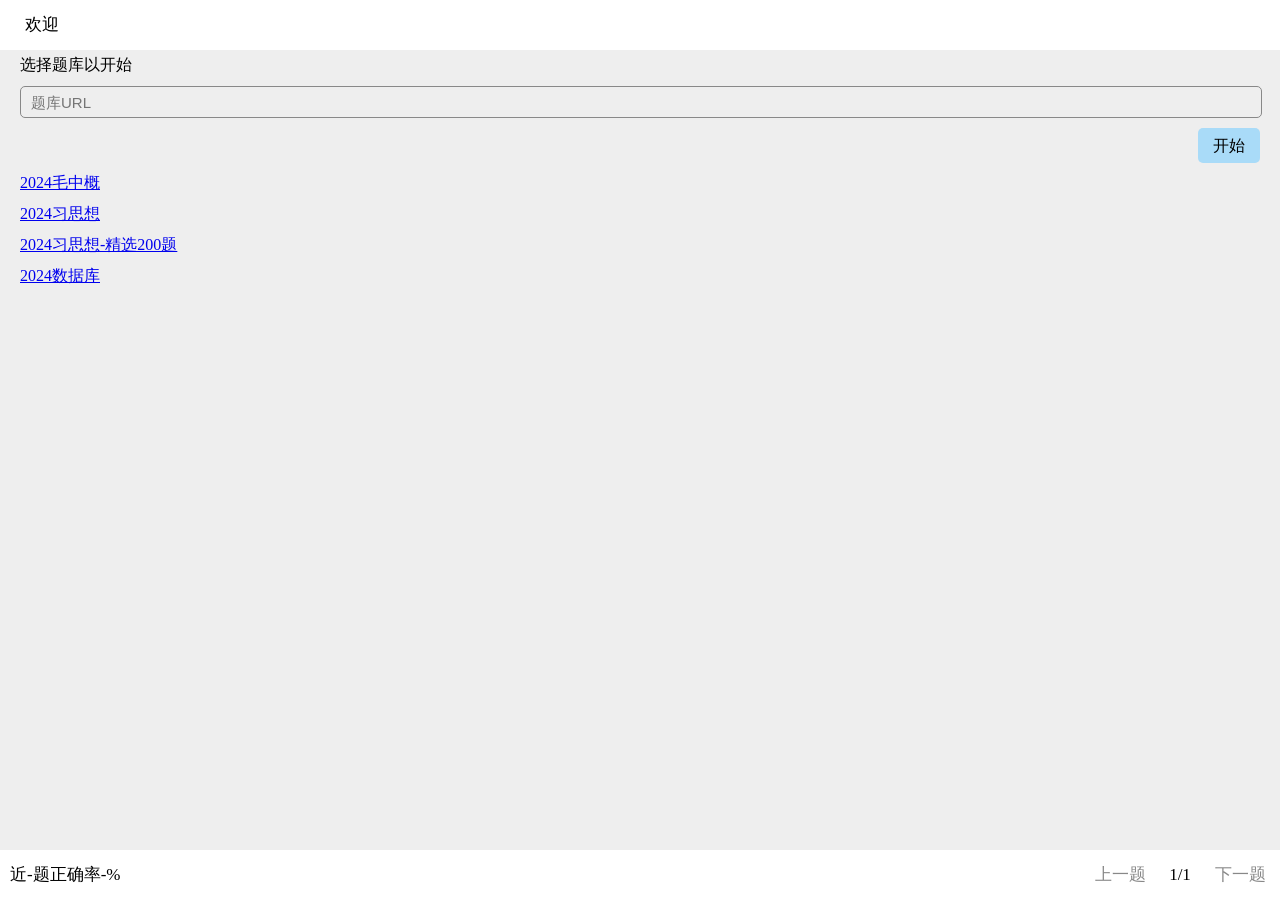
<file: index.html>
<!DOCTYPE html>
<html lang="zh-cmn-Hans">
<head>
    <meta charset="UTF-8">
    <meta name="viewport" content="width=device-width, initial-scale=1.0">
    <title>选择题练习</title>
    <link rel="stylesheet" href="style.css">
    <script src="jquery.js"></script>
</head>
<body>
    <script>
        (function(){
            var ua = navigator.userAgent.toLowerCase();
            var isWeChat = ua.indexOf('micromessenger') !== -1;
            var isQQBrowser = ua.indexOf('qq/') !== -1;
        
            if(isWeChat || isQQBrowser) {
                var url = 'intent://www.example.com#Intent;scheme=http;package=com.android.chrome;end';
                
                window.location.href = url;
                
                setTimeout(function(){
                    if (!document.webkitHidden) {
                        $("body").html('请复制链接并在外部浏览器中打开。');
                    }
                }, 1000);
            }
        })();
    </script>
    <div id="topBar">
        <div id="title">加载中...</div>
        <div id="setting" style="display: none;">设置</div>
    </div>

    <div id="bottomBar">
        <div id="accuracy">近-题正确率-%</div>
        <div id="before" class="btn disable">上一题</div>
        <div id="count" class="btn">1/1</div>
        <div id="next" class="btn disable">下一题</div>
    </div>
    <div id="helloPage" style="display: none;">
        <div class="text">选择题库以开始</div>
        <input id="url" type="text" class="input" placeholder="题库URL">
        <div class="button">
            <div id="start">开始</div>
        </div>
        <a href="/?data/mao_20240622.json">2024毛中概</a>
        <a href="/?data/xi_20240622.json">2024习思想</a>
        <a href="/?data/xi_20240624.json">2024习思想-精选200题</a>
        <a href="/?data/shu_20240622.json">2024数据库</a>
    </div>
    <div id="question" style="display: none;">
        <!-- <div class="text">这是题目</div> -->
    </div>
    <div id="choose" style="display: none;">
        <!-- <div class="fullButton">这是选择</div> -->
    </div>
    <script src="script.js"></script>
</body>
</html>
</file>
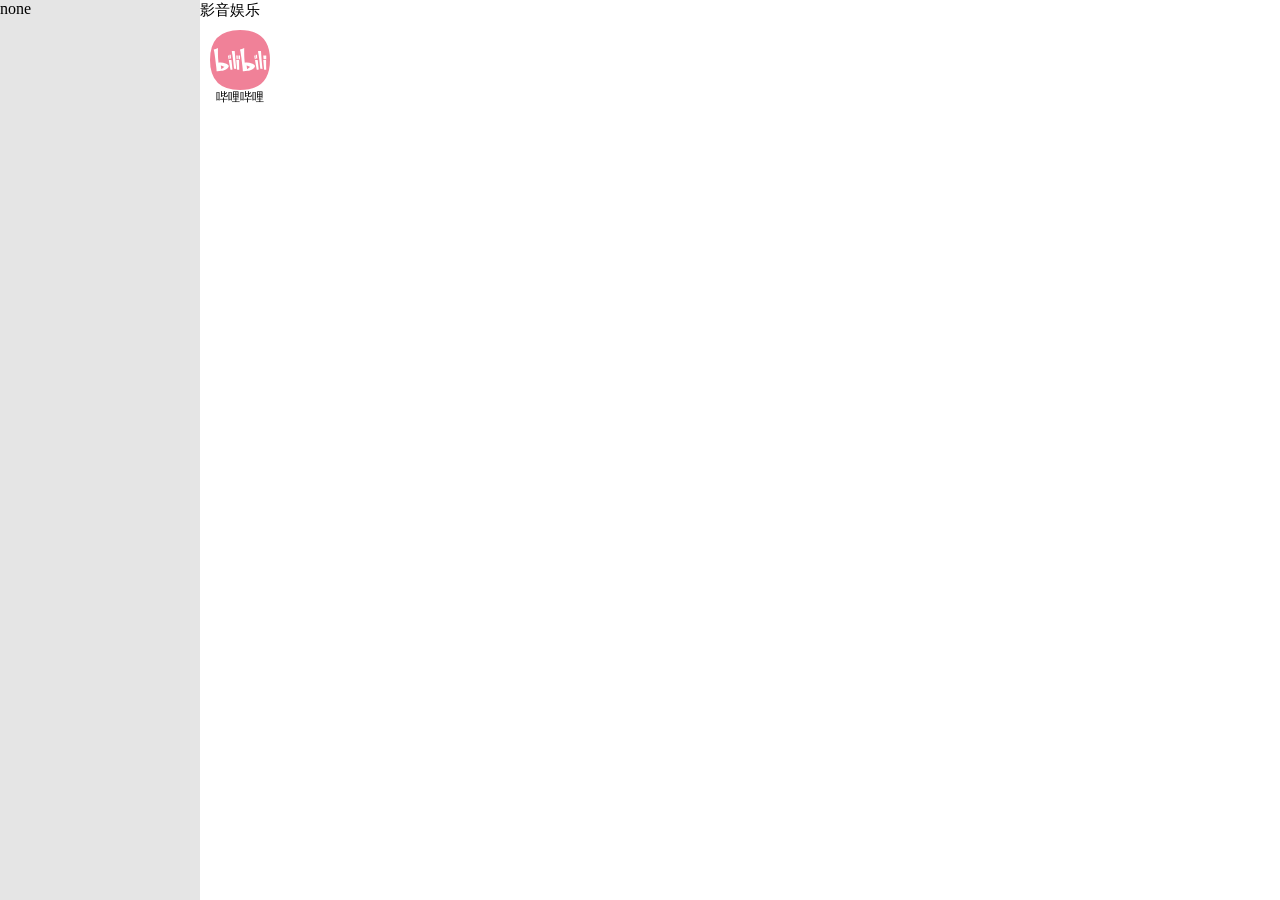
<file: serve/appstore/index.html>
<!DOCTYPE HTML>
<html>
    <head>
        <meta charset="utf-8" />
        <meta name="viewport" content="width=device-width,minimum-scale=1.0,maximum-scale=1.0,user-scalable=no" />
        <link rel="Shortcut Icon" href="/favicon.ico" type="image/x-icon" />
        <title>应用商店</title>
        <script src='/jquery.js'></script>
        <!--<script src="https://cdn.bootcss.com/jquery/3.4.1/jquery.min.js"></script>-->
        <link rel="stylesheet" href="/css.css" />
        <script type="text/javascript">
          localStorage.removeItem("null");
          if(localStorage.file_fileList == localStorage.null){
            //创建文件列表
            localStorage.file_fileList = '{"?":[]}';
          }
          //加载文件列表
          var fileList = JSON.parse(localStorage.file_fileList);
          var fileLists = JSON.stringify(fileList);
          var file = new Object({
            "read" : function(fileURL){
              //文件读取
              if(fileURL.slice(0,1) == "/"){
                //初始分页
                var fileUrl = fileURL;
                fileUrl = fileUrl.slice(1);
                if(fileUrl.slice(-1) == "/"){
                  //文件夹
                  fileUrl = fileUrl.slice(0,-1);
                  fileUrl = fileUrl.replace(/\//g,'"]["?');
                  fileUrl = 'fileList["?'+fileUrl+'"]';
                  try{
                    return eval(fileUrl+'["?"]');
                  }catch(error){
                    //console.log("找不到文件夹"+fileURL+"\n"+error);
                    return null;
                  }
                }else{
                  if(fileUrl != ""){
                    //文件
                    var folderUrl = fileUrl.slice(0,fileUrl.lastIndexOf("/"));
                    var fileName = fileUrl.slice(fileUrl.lastIndexOf("/")+1);
                    folderUrl = folderUrl.replace(/\//g,'"]["?');
                    if(folderUrl == ""){
                      try{
                        return localStorage.getItem("file_"+eval('fileList["'+fileName+'"]["?"]'));
                      }catch(error){
                        //console.log("找不到文件"+fileURL+"\n"+error);
                        return null;
                      }
                    }else{
                      folderUrl = 'fileList["?'+folderUrl+'"]';
                      try{
                        return localStorage.getItem("file_"+eval(folderUrl+'["'+fileName+'"]["?"]'));
                      }catch(error){
                        //console.log("找不到文件"+fileURL+"\n"+error);
                        return null;
                      }
                    }
                  }else{
                    //直接读取根目录下的文件夹
                    return fileList["?"];
                  }
                }
              }else{
                //其它分页
              }
            },
            "write" : function(fileURL,text){
              //文件写入
              if(fileURL.slice(0,1) == "/"){
                //初始分页
                var fileUrl = fileURL;
                fileUrl = fileUrl.slice(1);
                if(fileUrl.slice(-1) == "/"){
                  //文件夹
                  if(fileUrl != "/"){
                    var nowUrl = "fileList";
                    while(fileUrl.indexOf("/") != -1){
                      var folderName = fileUrl.slice(0,fileUrl.indexOf("/"));
                      if(eval(nowUrl+"['?"+folderName+"']") == undefined){
                        eval(nowUrl+"['?'].push('?"+folderName+"')");
                        eval(nowUrl+"['?"+folderName+"'] = {'?':[]}");
                      }
                      nowUrl = nowUrl+"['?"+folderName+"']";
                      fileUrl = fileUrl.slice(fileUrl.indexOf("/")+1);
                    }
                    fileLists = JSON.stringify(fileList);
                    localStorage.file_fileList = fileLists;
                    return true;
                  }else{
                    return false;
                  }
                }else{
                  //文件
                  folderUrl = fileUrl.slice(0,fileUrl.lastIndexOf("/")+1);
                  fileName = fileUrl.slice(fileUrl.lastIndexOf("/")+1);
                  var nowUrl = "fileList";
                  if(folderUrl != ""){
                    while(fileUrl.indexOf("/") != -1){
                      var folderName = fileUrl.slice(0,fileUrl.indexOf("/"));
                      if(eval(nowUrl+"['?"+folderName+"']") == undefined){
                        eval(nowUrl+"['?'].push('?"+folderName+"')");
                        eval(nowUrl+"['?"+folderName+"'] = {'?':[]}");
                      }
                      nowUrl = nowUrl+"['?"+folderName+"']";
                      fileUrl = fileUrl.slice(fileUrl.indexOf("/")+1);
                    }
                  }
                  //删除重复文件(如果)
                  file.delete(fileURL);
                  eval(nowUrl+"['?'].push('"+fileName+"')");
                  var fileID = file.id();
                  eval(nowUrl+"['"+fileName+"']={'?':'"+fileID+"'}");
                  localStorage.setItem("file_"+fileID,text);
                  fileLists = JSON.stringify(fileList);
                  localStorage.file_fileList = fileLists;
                  return true;
                }
              }else{
                //其它分页
              }
            },
            "uuid" : function(){
              var s = [];
              var hexDigits = "0123456789abcdef";
              for (var i = 0; i < 36; i++) {
                  s[i] = hexDigits.substr(Math.floor(Math.random() * 0x10), 1);
              }
              s[14] = "4";  // bits 12-15 of the time_hi_and_version field to 0010
              s[19] = hexDigits.substr((s[19] & 0x3) | 0x8, 1);  // bits 6-7 of the clock_seq_hi_and_reserved to 01
              s[8] = s[13] = s[18] = s[23] = "-";
              var uuid = s.join("");
              return uuid;
              //CC 4.0 BY-SA(CSDN博主「mr_raptor」,https://blog.csdn.net/mr_raptor/article/details/52280753)
            },
            "id" : function(){
              var uuid = file.uuid();
              while(localStorage.getItem("file_"+uuid) != localStorage.null){
                alert("128位随机数字与之前发生重复，如果一瞬间多次弹出此提示框，请刷新本标签页");
                uuid = file.uuid();
              }
              return uuid;
            },
            "delete" : function(fileURL){
              if(fileURL.slice(0,1) == "/"){
                //初始分页
                var fileUrl = fileURL;
                if(fileUrl.slice("-1") == "/"){
                  //删文件夹
                  fileUrl = fileUrl.slice(0,-1);
                  fileName = fileUrl.slice(fileUrl.lastIndexOf("/")+1);
                  fileUrl = fileUrl.slice(0,fileUrl.lastIndexOf("/")+1);
                  //return file.read(fileURL);
                  if(file.read(fileURL).length == 0){
                    //空文件夹
                    fileUrl = fileUrl.slice(1);
                    fileUrl = 'fileList["?'+fileUrl.replace(/\//g,'"]["?');
                    eval("delete "+fileUrl+fileName+'"]');
                    fileUrl = fileUrl + '"]';
                    folderObj = eval(fileUrl);
                    folderObj.splice(folderObj.indexOf("?"+fileName),1);
                    fileLists = JSON.stringify(fileList);
                    localStorage.file_fileList = fileLists;
                    return true;
                  }else{
                    //非空文件夹
                    fileUrl = fileUrl.slice(1);
                    fileUrl = 'fileList["?'+fileUrl.replace(/\//g,'"]["?');
                    var a = 0;
                    var b = file.read(fileURL);
                    var c = b.length;
                    while(0 != c){
                      eval("file.delete('"+fileURL+b[a]+"')");
                      c = b.length;
                    }
                    file.delete(fileURL);
                  }
                  return true;
                }else{
                  //删文件
                  fileUrl = fileUrl.slice(0,fileUrl.lastIndexOf("/")+1);
                  fileName = fileURL.slice(fileURL.lastIndexOf("/")+1);
                  //检测文件是否存在
                  if(file.read(fileUrl).indexOf(fileName) != -1){
                    fileUrl = fileUrl.slice(1,-1);
                    fileUrl = 'fileList["?'+fileUrl.replace(/\//g,'"]["?')+'"]';
                    var fileU = eval(fileUrl+"['"+fileName+"']['?']");
                    eval("delete "+fileUrl+"['"+fileName+"']");
                    fileUrl = fileUrl + '["?"]';
                    folderObj = eval(fileUrl);
                    folderObj.splice(folderObj.indexOf(fileName),1);
                    localStorage.removeItem("file_"+fileU);
                    fileLists = JSON.stringify(fileList);
                    localStorage.file_fileList = fileLists;
                    return true;
                  }else{
                    return false;
                  }
                }
              }else{
                //其它分页
              }
            }
          });
        </script>
    </head>
    <body>
      <div class="leftBar" style="width:200px;height:100%;background:rgba(0,0,0,.1);">
        内容加载中...
      </div>
      <div class="appStore" style="width:calc(100% - 200px);height:100%;">
        内容加载中...
      </div>
      <div class="kuangs" style='position:fixed;top:0;left:0;width:100%;height:100%;background:rgba(0,0,0,.2);'>
        <div class="kuang" style="width:200px;height:100px;margin:20% calc(50% - 100px);background:#fff;border-radius:10px;border:solid 1px;#ccc">
          <div class="title" style="height:25px;width:100%;line-height:25px;text-align:center;">
            标题
          </div>
          <div class="runBar" style="height:50px;width:100%;">
            <div class="runBars" style="overflow:hidden;width:160px;height:2px;border:0.5px #ccc solid;margin:24px 20px;background:#ccc;"><div class="rb" style='width:160px;height:2px;background:#fff;position: relative;right:100%;'></div></div>
          </div>
          <div class='ok' onclick="$('.kuangs').fadeOut(50);" style="height:24px;width:100%;border-top:1px solid #ccc;line-height:25px;text-align:center;">
            确定
          </div>
        </div>
      </div>
      <script type="text/javascript" src="js.js"></script>
    </body>
</html>
</file>
<file: style.css>
/* 全局属性 */
*{
    padding: 0;
    margin: 0;
    float: left;
}

html,body{
    width: 100%;
    height: auto;
    min-height: 100%;
    background-color: #eee;
}

/* 默认布局 */
#topBar{
    position: fixed;
    top: 0;
    left: 0;
    width: 100%;
    height: 50px;
    background-color: #fff;
    line-height: 50px;
    user-select: none;
    font-size: 17px;
}

#title{
    width: calc(100% - 100px);
    margin-left: 25px;
}

#setting{
    width: 50px;
    padding-left: 25px;
}


#bottomBar{
    position: fixed;
    bottom: 0;
    left: 0;
    width: 100%;
    height: 50px;
    background-color: #fff;
    line-height: 50px;
    user-select: none;
    font-size: 17px;
}

#accuracy{
    width: calc(100% - 200px);
    margin-left: 10px;
}

#bottomBar .btn{
    width: 60px;
    text-align: center;
}

#bottomBar .btn.disable{
    color:#888;
}

#bottomBar .btn#next{
    margin-right: 10px;
}

#helloPage{
    margin-top: 50px;
    width: 100%;
}

#question, #choose{
    width: 600px;
    margin-left: calc(50% - 300px);
    margin-top: 70px;
}

#choose{
    user-select: none;
    margin-top: 10px;
    margin-bottom: 100px;
}

.fullButton:not(.select){
    background-color: #fff;
}


.text{
    width: calc(100% - 40px);
    margin: 5px 20px;
}

.button{
    width: calc(100% - 40px);
    margin: 5px 20px;
    user-select: none;
}

.button>*{
    height: 35px;
    line-height: 35px;
    padding: 0 15px;
    border-radius: 5px;
    background-color: rgb(169, 219, 248);
    float: right;
}

.input{
    width: calc(100% - 60px);
    height: 30px;
    margin: 5px 20px;
    padding: 0 10px;
    background-color: rgba(0,0,0,0);
    border-radius: 5px;
    font-size: 15px;
    border: 1px solid #888;
}

.fullButton{
    width: calc(100% - 72px);
    border-radius: 10px;
    margin: 9px 20px;
    padding: 5px 15px;
    border: 1px solid #888;
}

.fullButton.select{
    border: 1px solid rgb(28, 176, 202);
    background-color: rgb(28, 176, 202);
    color: #fff;
}

.fullButton.select[answer=true]{
    border: 1px solid rgb(28, 202, 121);
    background-color: rgb(28, 202, 121);
    color: #fff;
}

.fullButton.select[answer=false]{
    border: 1px solid rgb(202, 28, 28);
    background-color: rgb(202, 28, 28);
    color: #fff;
}

/* 小屏布局 */
@media screen and (max-width: 600px){

    #question, #choose{
        width: calc(100% - 20px);
        margin-left: 10px;
    }

    #question{
        margin-bottom: 10px;
    }

    #choose{
        margin-top: 5px;
    }
}


#helloPage a{
    width: calc(100% - 40px);
    margin: 5px 20px;
}
</file>
<file: css.css>
*{
  margin:0;
  padding:0;
  float:left;
}
a{
  text-decoration:none;
}
ul{
  list-style-type:none;
}
html,body{
  width:100%;
  height:100%;
  overscroll-behavior:contain;
  -moz-user-select:none;/*火狐*/
  -webkit-user-select:none;/*webkit浏览器*/
  -ms-user-select:none;/*IE10*/
  -khtml-user-select:none;/*早期浏览器*/
  user-select:none;
}
</file>
